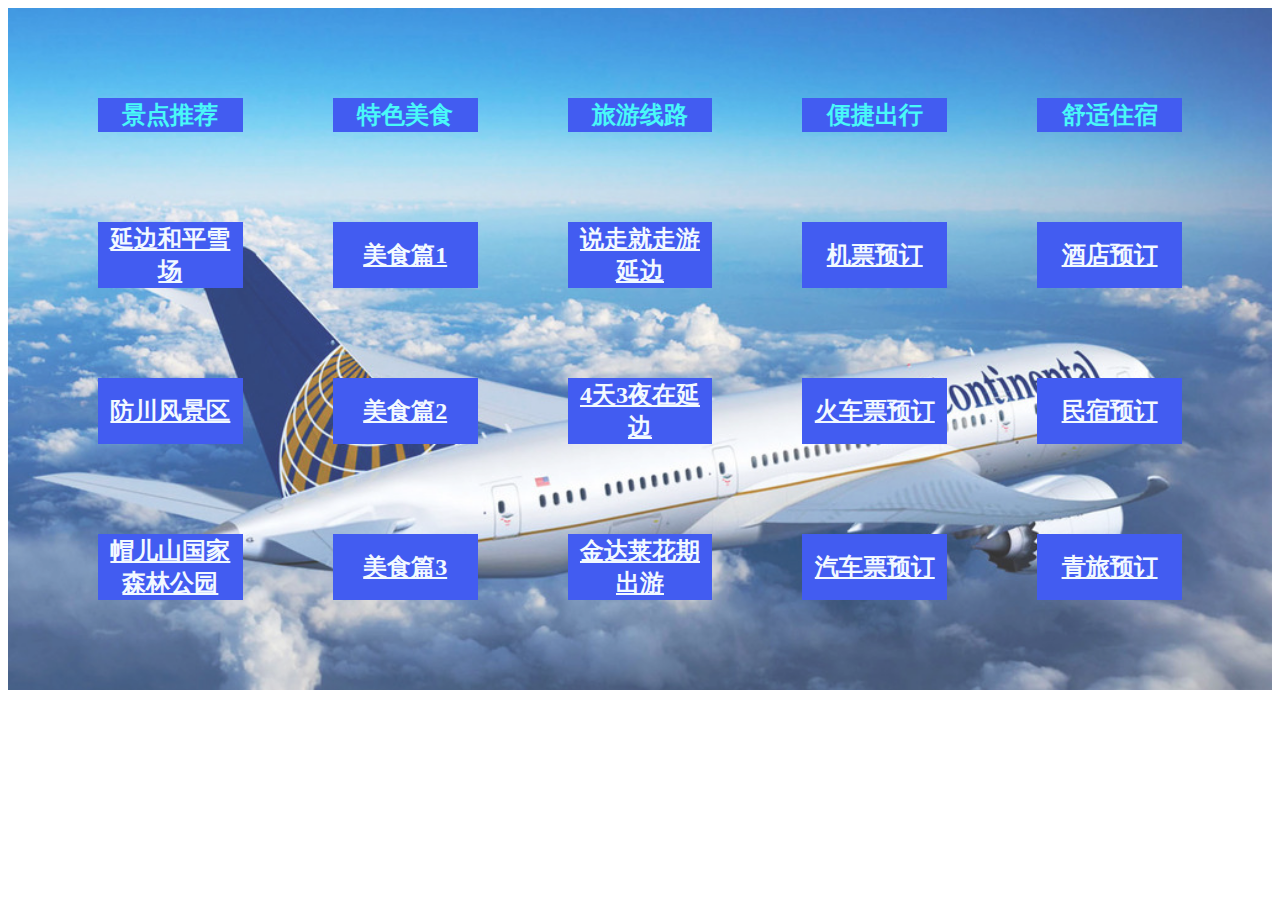
<file: youyanbian.html>
<!DOCTYPE html>
<html lang="en">
<head>
    <meta charset="UTF-8">
    <meta name="viewport" content="width=device-width, initial-scale=1.0">
    <meta name="Keywords" content="美食,行程攻略,住宿,线路"/>  <!--添加关键词，便于用户搜索-->
    <title>心动延边-鲜到延边</title>
    <link rel="stylesheet" href="攻略.css">  <!--链接CSS样式表-->
    <script type="text/javascript" src="预订.js"></script>
</head>
<body>
    <div>
        <table cellspacing=90 align="center" > <!--添加表格，并设置单元格间距，文本居中-->
            <tr font-weight="bolder"> <!--字体加粗-->
                    <td>景点推荐</td>  <!--设置为5个板块-->
                    <td>特色美食</td>
                    <td>旅游线路</td>
                    <td>便捷出行</td>
                    <td>舒适住宿</td>  
            </tr>
            <tr>
                <td> <a href="https://touch.go.qunar.com/poi/8667745?bd_source=gongge&from_page=play-detail-rn" style="color: aliceblue;">延边和平雪场</a></td>
                <td> <a href="http://xhslink.com/sqgMf" style="color: aliceblue;">美食篇1</a></td>  <!--对应的关键词插入相关链接-->
                <td> <a href="http://xhslink.com/jffMf" style="color: aliceblue;">说走就走游延边</a></td>   <!--利用style,设置链接文字的颜色-->
                <td> <a href="http://www.airchina.com.cn/" style="color: aliceblue;">机票预订</a></td>
                <td> <a href="http://www.cbs110.com/hotel/84.html" style="color: aliceblue;">酒店预订</a></td>
            </tr>
            <tr>
                <td> <a href="https://touch.go.qunar.com/poi/706946?bd_source=gongge&from_page=play-detail-rn" style="color: aliceblue;">防川风景区</a></td>
                <td> <a href="http://xhslink.com/fvgMf" style="color: aliceblue;">美食篇2</a></td>
                <td> <a href="http://xhslink.com/0ciMf" style="color: aliceblue;">4天3夜在延边</a></td>
                <td> <a href="https://www.12306.cn/index" style="color: aliceblue;">火车票预订</a></td>
                <td> <a href="http://www.youtx.com/room/628989" style="color: aliceblue;">民宿预订</a></td>
            </tr>
            <tr>
                <td> <a href="https://touch.go.qunar.com/poi/706707?bd_source=gongge&from_page=play-detail-rn" style="color: aliceblue;">帽儿山国家森林公园</a></td>
                <td> <a href="http://xhslink.com/GRiMf" style="color: aliceblue;">美食篇3</a></td>
                <td> <a href="https://m.ctrip.com/webapp/you/itinerary/detail/415/527759.html?ishideheader=yes&autoawaken=close&popup=close&s_guid=133562da-9ecf-4b08-9401-8afc42012b8a" style="color: aliceblue;">金达莱花期出游</a></td>
                <td> <a href="https://www.changtu.com" style="color: aliceblue;">汽车票预订</a></td>
                <td> <a href="http://www.yhachina.com/web-hostel-detail-id-104787" style="color: aliceblue;">青旅预订</a></td>
            </tr>
        </table>
    </div>
</body>
</html>
</file>
<file: 攻略.css>
div
    {
        background-image: url("飞机.jpg");
        background-size: cover;
        background-repeat:no-repeat;
        opacity: 0.8;
        font-weight: bolder;
        font-size: x-large;
        color: rgb(28, 247, 247);
        text-decoration-line: none;
    }
td
    {
        font-size: x-large;background-color: rgb(20, 52, 238);width: 300px;height: 25px;text-align: center;
    }
h1
    {
        background-color: rgb(250, 71, 17);
    }
</file>
